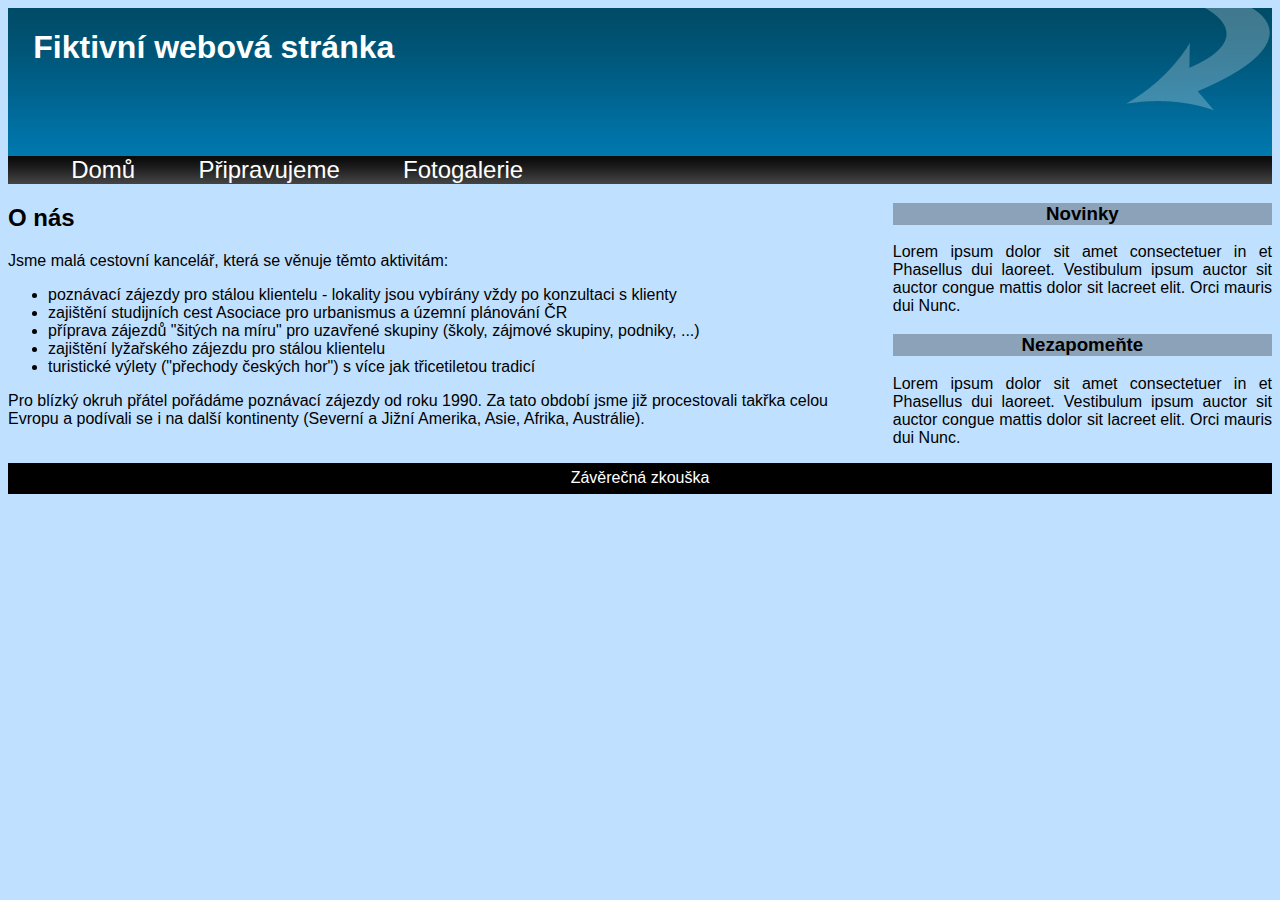
<file: index.html>
<!DOCTYPE html>
<html lang="en">

<head>
    <meta charset="UTF-8">
    <meta name="viewport" content="width=device-width, initial-scale=1.0">
    <meta http-equiv="X-UA-Compatible" content="ie=edge">
    <title>Ročníková zkouška - Značkovací jazyky</title>
    <link rel="stylesheet" type="text/css" href="css/stylesheet.css">
</head>

<body>
    <div id="wrapper">
        <header>
            <h1 id="h1-header">Fiktivní webová stránka</h1>
            <div id="header-arrow">
                <img src="img/header-arrow.gif" width="148" height="105" alt="Arrow image in the header">
            </div>

        </header>

        <nav>
            <ul id="menu-wrapper">
                <li><a href="index.html">Domů</a></li>
                <li><a href="pripravujeme.html">Připravujeme</a></li>
                <li><a href="fotogalerie.html">Fotogalerie</a></li>
            </ul>
            <div class="clear"></div>
        </nav>

        <main>
            <h2>O nás</h2>
            <p>Jsme malá cestovní kancelář, která se věnuje těmto aktivitám:</p>

            <ul>
                <li>poznávací zájezdy pro stálou klientelu - lokality jsou vybírány vždy po konzultaci s klienty
                </li>
                <li>zajištění studijních cest Asociace pro urbanismus a územní plánování ČR</li>
                <li>příprava zájezdů "šitých na míru" pro uzavřené skupiny (školy, zájmové skupiny, podniky, ...)
                </li>
                <li>zajištění lyžařského zájezdu pro stálou klientelu</li>
                <li>turistické výlety ("přechody českých hor") s více jak třicetiletou tradicí</li>
            </ul>
            <p>
                Pro blízký okruh přátel pořádáme poznávací zájezdy od roku 1990. Za tato období jsme již procestovali
                takřka
                celou Evropu a podívali se i na další kontinenty (Severní a Jižní Amerika, Asie, Afrika, Austrálie).
            </p>
        </main>

        <aside>
            <div class="info-block">
                <h3 class="center h3-blocks">Novinky</h3>
                <p class="justify">
                    Lorem ipsum dolor sit amet consectetuer in et Phasellus dui laoreet. Vestibulum ipsum auctor sit
                    auctor congue mattis dolor sit lacreet elit. Orci mauris dui Nunc.
                </p>
            </div>

            <div class="info-block">
                <h3 class="center h3-blocks">Nezapomeňte</h3>
                <p class="justify">
                    Lorem ipsum dolor sit amet consectetuer in et Phasellus dui laoreet. Vestibulum ipsum auctor sit
                    auctor congue mattis dolor sit lacreet elit. Orci mauris dui Nunc.
                </p>
            </div>

        </aside>

        <footer>
            <span>Závěrečná zkouška</span>
        </footer>
    </div>
</body>

</html>
</file>
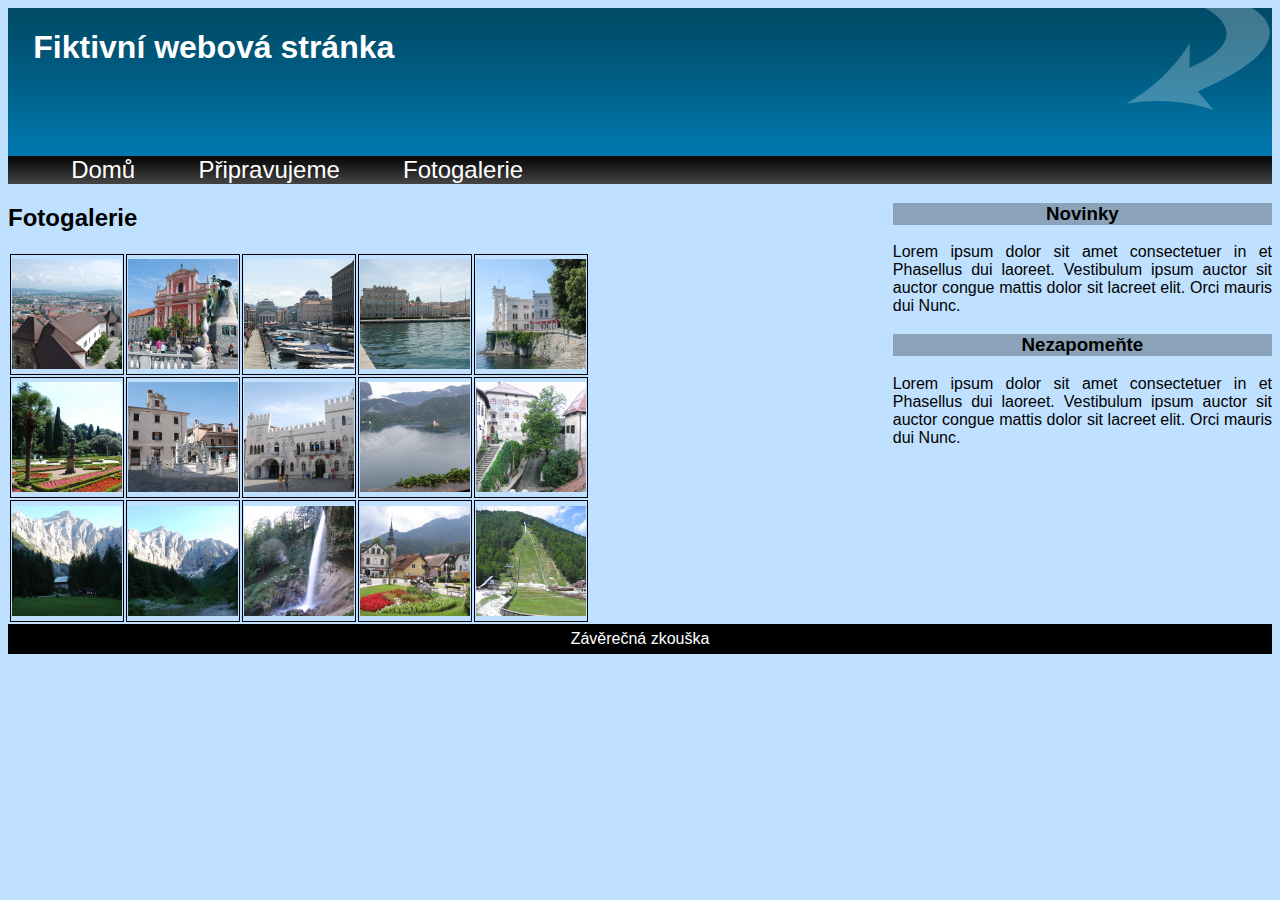
<file: fotogalerie.html>
<!DOCTYPE html>
<html lang="en">

<head>
    <meta charset="UTF-8">
    <meta name="viewport" content="width=device-width, initial-scale=1.0">
    <meta http-equiv="X-UA-Compatible" content="ie=edge">
    <title>Ročníková zkouška - Značkovací jazyky</title>
    <link rel="stylesheet" type="text/css" href="css/stylesheet.css">
</head>

<body>
    <div id="wrapper">
        <header>
            <h1 id="h1-header">Fiktivní webová stránka</h1>
            <div id="header-arrow">
                <img src="img/header-arrow.gif" width="148" height="105" alt="Arrow image in the header">
            </div>

        </header>

        <nav>
            <ul id="menu-wrapper">
                <li><a href="index.html">Domů</a></li>
                <li><a href="pripravujeme.html">Připravujeme</a></li>
                <li><a href="fotogalerie.html">Fotogalerie</a></li>
            </ul>
            <div class="clear"></div>
        </nav>

        <main>
            <h2>Fotogalerie</h2>
            <table id="gallery">
                <tr>
                    <td><a href="foto/01.jpg"><img src="foto/01.jpg" alt="img"></a></td>
                    <td><a href="foto/02.jpg"><img src="foto/02.jpg" alt="img"></a></td>
                    <td><a href="foto/03.jpg"><img src="foto/03.jpg" alt="img"></a></td>
                    <td><a href="foto/04.jpg"><img src="foto/04.jpg" alt="img"></a></td>
                    <td><a href="foto/05.jpg"><img src="foto/05.jpg" alt="img"></a></td>
                </tr>
                <tr>
                    <td><a href="foto/06.jpg"><img src="foto/06.jpg" alt="img"></a></td>
                    <td><a href="foto/07.jpg"><img src="foto/07.jpg" alt="img"></a></td>
                    <td><a href="foto/08.jpg"><img src="foto/08.jpg" alt="img"></a></td>
                    <td><a href="foto/09.jpg"><img src="foto/09.jpg" alt="img"></a></td>
                    <td><a href="foto/10.jpg"><img src="foto/10.jpg" alt="img"></a></td>
                </tr>
                <tr>
                    <td><a href="foto/11.jpg"><img src="foto/11.jpg" alt="img"></a></td>
                    <td><a href="foto/12.jpg"><img src="foto/12.jpg" alt="img"></a></td>
                    <td><a href="foto/13.jpg"><img src="foto/13.jpg" alt="img"></a></td>
                    <td><a href="foto/14.jpg"><img src="foto/14.jpg" alt="img"></a></td>
                    <td><a href="foto/15.jpg"><img src="foto/15.jpg" alt="img"></a></td>
                </tr>

            </table>
        </main>

        <aside>
            <div class="info-block">
                <h3 class="center h3-blocks">Novinky</h3>
                <p class="justify">
                    Lorem ipsum dolor sit amet consectetuer in et Phasellus dui laoreet. Vestibulum ipsum auctor sit
                    auctor congue mattis dolor sit lacreet elit. Orci mauris dui Nunc.
                </p>
            </div>

            <div class="info-block">
                <h3 class="center h3-blocks">Nezapomeňte</h3>
                <p class="justify">
                    Lorem ipsum dolor sit amet consectetuer in et Phasellus dui laoreet. Vestibulum ipsum auctor sit
                    auctor congue mattis dolor sit lacreet elit. Orci mauris dui Nunc.
                </p>
            </div>

        </aside>

        <footer>
            <span>Závěrečná zkouška</span>
        </footer>
    </div>
</body>

</html>
</file>
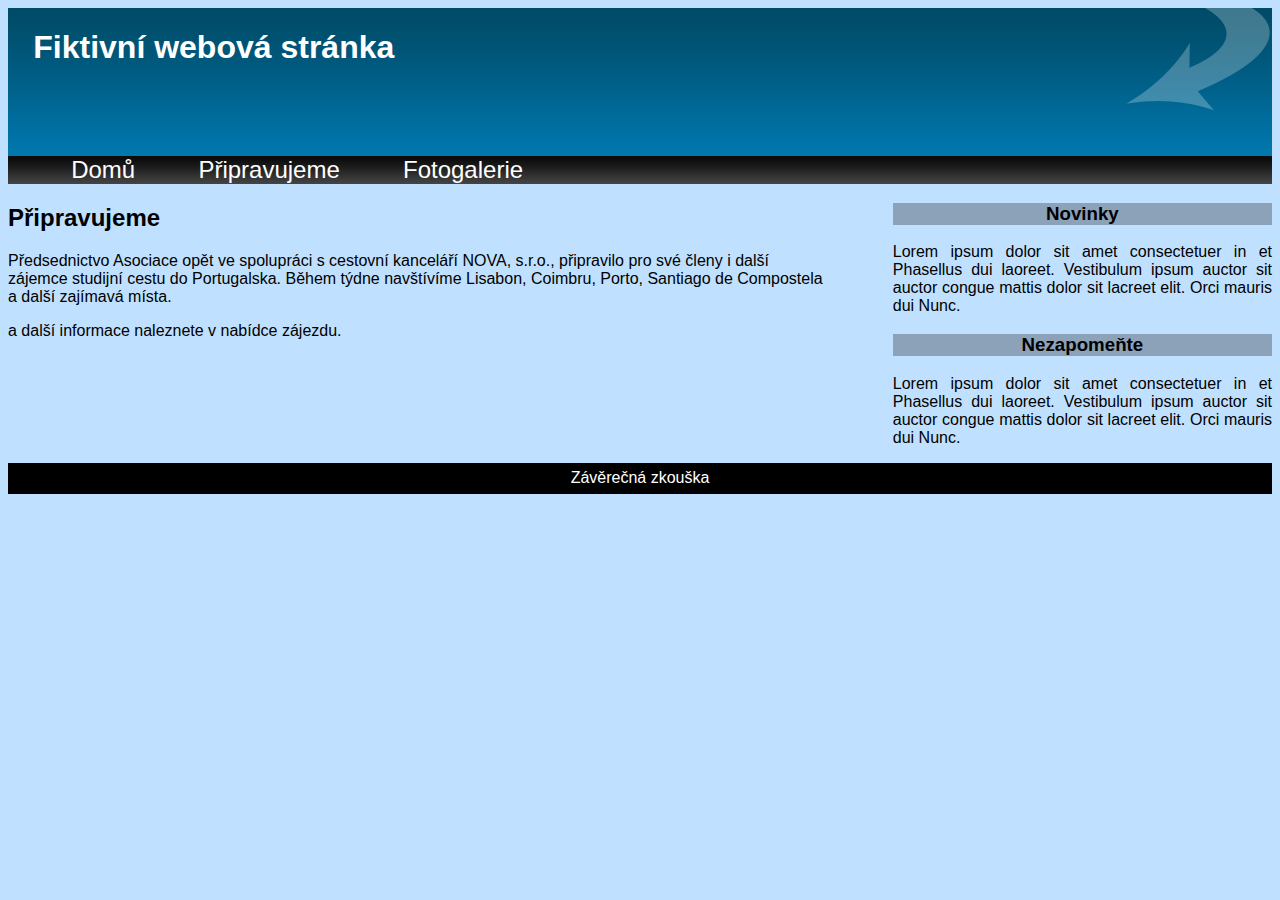
<file: pripravujeme.html>
<!DOCTYPE html>
<html lang="en">

<head>
    <meta charset="UTF-8">
    <meta name="viewport" content="width=device-width, initial-scale=1.0">
    <meta http-equiv="X-UA-Compatible" content="ie=edge">
    <title>Ročníková zkouška - Značkovací jazyky</title>
    <link rel="stylesheet" type="text/css" href="css/stylesheet.css">
</head>

<body>
    <div id="wrapper">
        <header>
            <h1 id="h1-header">Fiktivní webová stránka</h1>
            <div id="header-arrow">
                <img src="img/header-arrow.gif" width="148" height="105" alt="Arrow image in the header">
            </div>

        </header>

        <nav>
            <ul id="menu-wrapper">
                <li><a href="index.html">Domů</a></li>
                <li><a href="pripravujeme.html">Připravujeme</a></li>
                <li><a href="fotogalerie.html">Fotogalerie</a></li>
            </ul>
            <div class="clear"></div>
        </nav>

        <main>
            <h2>Připravujeme</h2>
            <p>Předsednictvo Asociace opět ve spolupráci s cestovní kanceláří NOVA, s.r.o., připravilo pro své členy i
                další zájemce studijní cestu do Portugalska. Během týdne navštívíme Lisabon, Coimbru, Porto, Santiago de
                Compostela a další zajímavá místa.</p>

                <p>a další informace naleznete v nabídce zájezdu.</p> 
        </main>

        <aside>
            <div class="info-block">
                <h3 class="center h3-blocks">Novinky</h3>
                <p class="justify">
                    Lorem ipsum dolor sit amet consectetuer in et Phasellus dui laoreet. Vestibulum ipsum auctor sit
                    auctor congue mattis dolor sit lacreet elit. Orci mauris dui Nunc.
                </p>
            </div>

            <div class="info-block">
                <h3 class="center h3-blocks">Nezapomeňte</h3>
                <p class="justify">
                    Lorem ipsum dolor sit amet consectetuer in et Phasellus dui laoreet. Vestibulum ipsum auctor sit
                    auctor congue mattis dolor sit lacreet elit. Orci mauris dui Nunc.
                </p>
            </div>

        </aside>

        <footer>
            <span>Závěrečná zkouška</span>
        </footer>
    </div>
</body>

</html>
</file>
<file: css/stylesheet.css>
body {
    background: #C0E0FF;
}

#wrapper {
    font-family: Arial, Helvetica, sans-serif;
    font-size: 16px;
}

header {
    background-image: url(../img/header-bg.gif);
    /*background-repeat: repeat-x;*/
    background-repeat: repeat;
    /* padding-bottom: 10%; */
    margin-bottom: 0;
    width: 100%;
    max-width: 100%;
    height: 148px;;
    position: relative;
}

#h1-header {
    margin-left: 2%;
    float: left;
    color: white;
}

#header-arrow {
    float: right;
    display: block;
    max-width: 148px;
    height: auto;
}

nav {
    width: 100%;
    max-width: 100%;
    margin-top: 0;
    background-image: url(../img/menu-bg.gif);
    background-repeat: repeat;
    position: relative;

    
}

#menu-wrapper {
    display: block;
    width: 100%;
    list-style-type: none;
    /* overflow: hidden; */
    margin: 0;
    padding: 0;
}

#menu-wrapper li {
    float: left;
    margin-left: 5%;
    font-size: 150%

}

#menu-wrapper li a {

    color: white;
    display: block;
    text-align: center;
    text-decoration: none;
}

.center {
    text-align: center;
}

.justify {
    text-align: justify;
}

.clear {
    clear: both;

}
.h3-blocks {
    background: rgba(0, 0, 0, 0.274);
}

/* Content CSS */

main {
    max-width: 65%;
    width: 65%;
    display: block;
    float: left;
    position: relative;

}

aside {
    max-width: 30%;
    width: 30%;
    display: block;
    float: right;
    position: relative;

}

footer {
    clear: both;
    padding-top: 0.5%;
    padding-bottom: 0.5%;
    width: 100%;
    display: block;
    background: black;
    text-align: center;
    color: white;
    position: relative;

}


/*  Gallery specific */

#gallery tr td  {
    border: 1px solid black;
    margin: 5%;
}

#gallery tr td img {
    margin-top: 3%;
    
}
</file>
